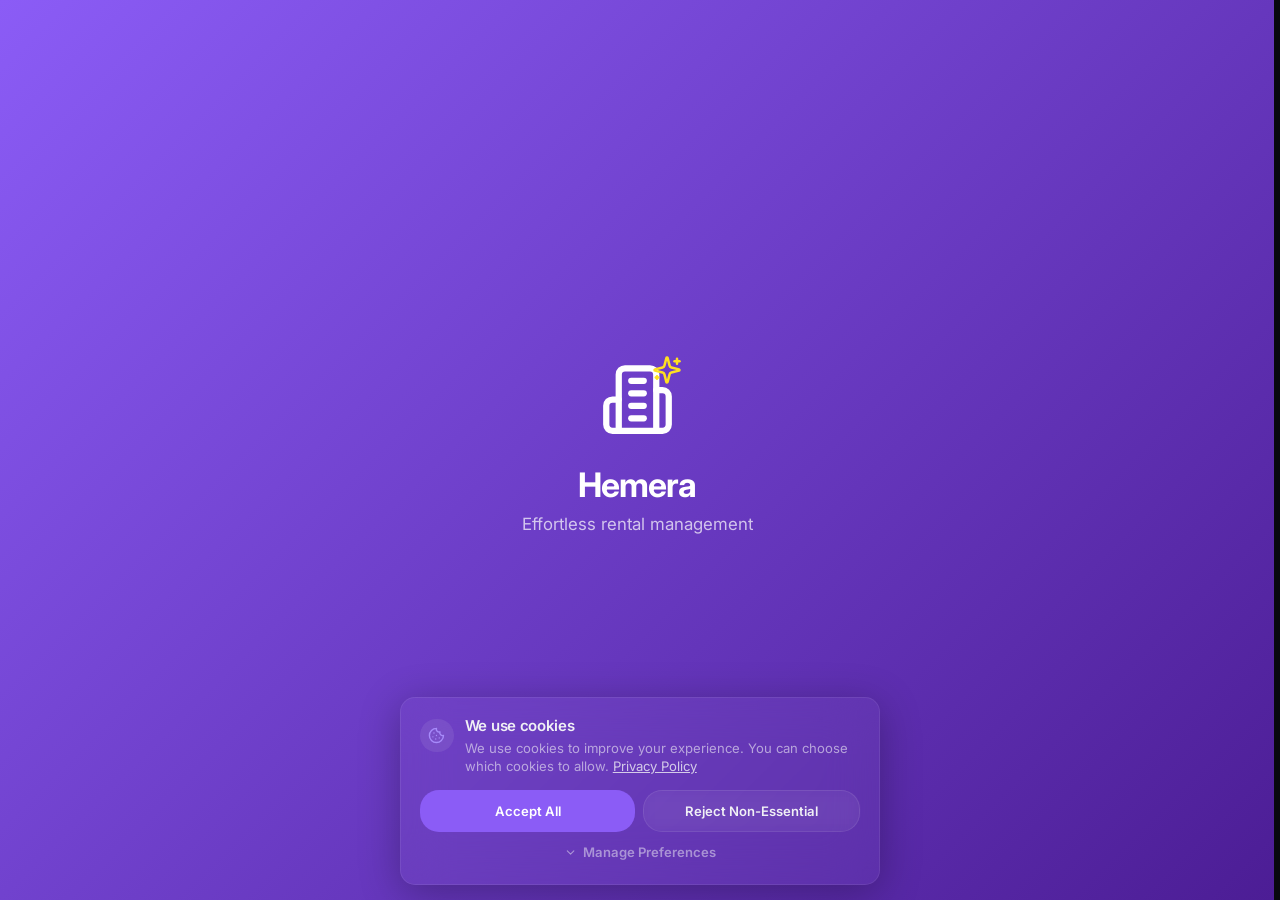
<file: index.html>
<!DOCTYPE html>
<html lang="en">
	<head>
		<meta charset="UTF-8" />
		<meta name="viewport" content="width=device-width, initial-scale=1.0, viewport-fit=cover" />
		<meta name="theme-color" content="#8b5cf6" />
		<meta name="apple-mobile-web-app-capable" content="yes" />
		<meta name="apple-mobile-web-app-status-bar-style" content="black-translucent" />
		<link rel="manifest" href="./manifest.webmanifest" />
		<link rel="icon" type="image/svg+xml" href="./favicon.svg" />
		<link rel="apple-touch-icon" href="./apple-touch-icon.png" />
		<title>Hemera</title>
		<style>html, body { height: 100%; margin: 0; } #root { height: 100%; }</style>
		<script type="module" crossorigin src="./assets/index-Cd8mpuxV.js"></script>
		<link rel="stylesheet" crossorigin href="./assets/index-CVK6jZK8.css">
	<link rel="manifest" href="./manifest.webmanifest"></head>

	<body>
		<div id="root"></div>
	</body>
</html>
</file>
